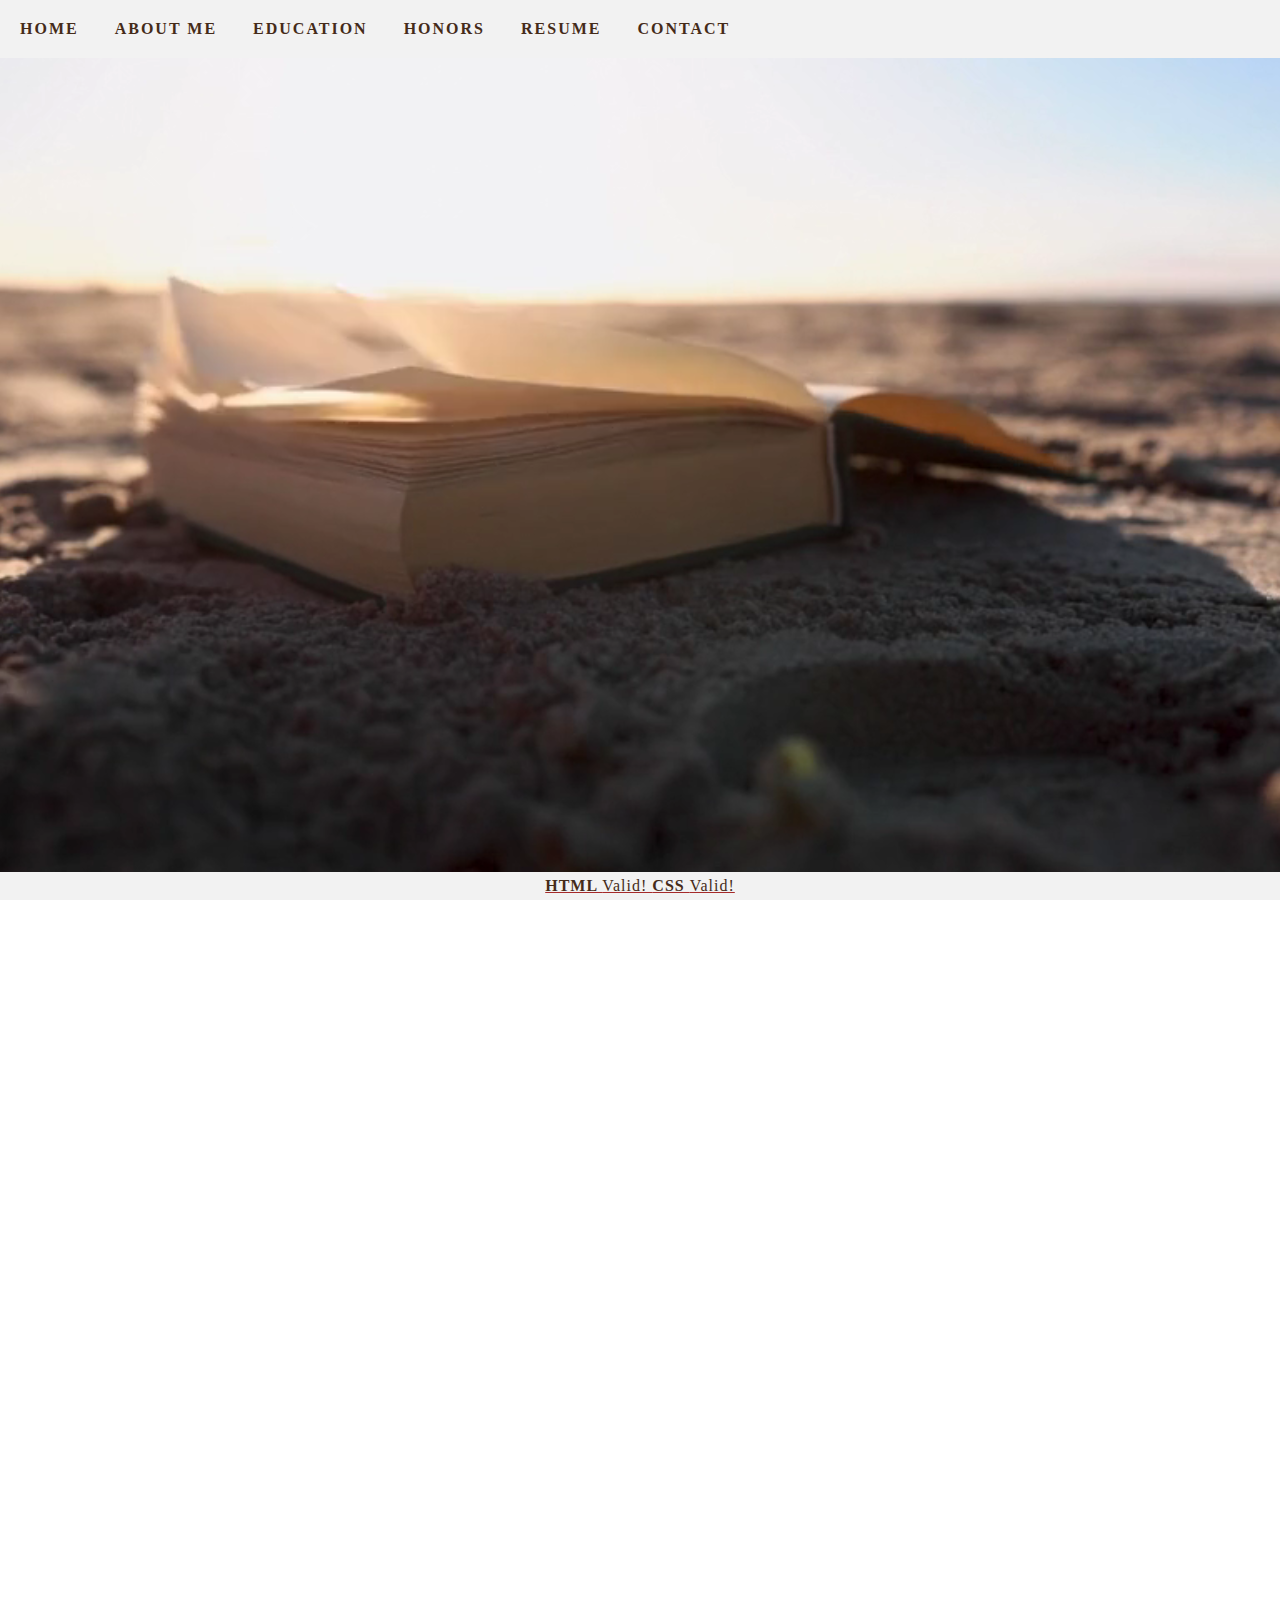
<file: education.html>
<!DOCTYPE html>
<html lang="en">
<head>  
<meta charset="utf-8">
<title>Education</title>

    <link rel="stylesheet" href="style.css">

<script>
    function init() {
      var loc = window.location.href;
      var HTMLvalidLinkStr = 'http://validator.w3.org/check?uri=' + loc;
      var CSSvalidLinkStr = 'http://jigsaw.w3.org/css-validator/validator?uri=' +
                            loc + '?profile=css3';
      document.getElementById("vLink1").setAttribute("href", HTMLvalidLinkStr);
      document.getElementById("vLink2").setAttribute("href", CSSvalidLinkStr);
    }
    window.onload = init;
    </script>

<style>
    h2{
    position: absolute;
    top: 600px;
    left: 100px;
    font-size: 30px;
    }
    h3{
        position: absolute;
    top: 600px;
    left: 800px;
    font-size: 30px;
    }
    h4 {
    color: white;
    margin-top: -250px;
    font-size: 15px;
    font-family: 'Thasadith';
    letter-spacing: 4px;
    text-shadow: 2px 2px 4px #333;
    opacity: 0; 
    animation: fadeIn 1s ease forwards;

    position: absolute;
    top: 650px;
    left: 100px;
}
h5 {
    color: white;
    margin-top: -250px;
    font-size: 15px;
    font-family: 'Thasadith';
    letter-spacing: 4px;
    text-shadow: 2px 2px 4px #333;
    opacity: 0; 
    animation: fadeIn 1s ease forwards;

    position: absolute;
    top: 650px;
    left: 800px;
}
h6 {
    color: white;
    margin-top: -250px;
    font-size: 15px;
    font-family: 'Thasadith';
    letter-spacing: 4px;
    text-shadow: 2px 2px 4px #333;
    opacity: 0; 
    animation: fadeIn 1s ease forwards;

    position: absolute;
    top: 700px;
    left: 100px;
}
h7 {
    color: white;
    margin-top: -250px;
    font-size: 15px;
    font-family: 'Thasadith';
    letter-spacing: 4px;
    text-shadow: 2px 2px 4px #333;
    opacity: 0; 
    animation: fadeIn 1s ease forwards;

    position: absolute;
    top: 700px;
    left: 800px;
}
</style>
</head>
<body id = 'assign'>

    <nav>
        <ul>
            <li><a href="index.html">HOME</a></li>
            <li><a href="aboutme.html">ABOUT ME</a></li>
            <li><a href="education.html">EDUCATION</a></li>
            <li><a href="honors.html">HONORS</a></li>
            <li><a href="resume.html">RESUME</a></li>
            <li><a href="contact.html">CONTACT</a></li>
        </ul>
    </nav>

<h1>Education</h1>
<h2> Northern Virgina Community College </h2>
<h3> Arlington Career Center</h3>
<h4>Advanced High School Diploma Expected June 2026</h4>
<h5>Associate Degree in Computer Science Expected May 2026</h5>
<h6>Classes
    <ul>
        <li>DE Introduction to Problem Solving and Programming</li>
        <li>DE Object-Oriented Programming</li>
        <li>DE Introduction to Discrete Structures</li>
        <li>DE Web Page Design I/II</li>
        <li>DE Precalculus I/II</li>
      </ul>
</h6>
 
<h7>Classes
    <ul>
        <li>AP Computer Science Principles</li>
        <li>Engineering I/Intro to Engineering Design</li>
    </ul>
</h7>




    <div style="height: 900px;"></div>

    <video autoplay loop muted plays-inline>
        <source src="MP4s/books.mp4" type="video/mp4">
    </video>
    

<footer>
    <a id="vLink1"><strong> HTML </strong> Valid! </a> 
    <a id="vLink2"><strong> CSS </strong> Valid! </a>
</footer>

</body>
</html>
</file>
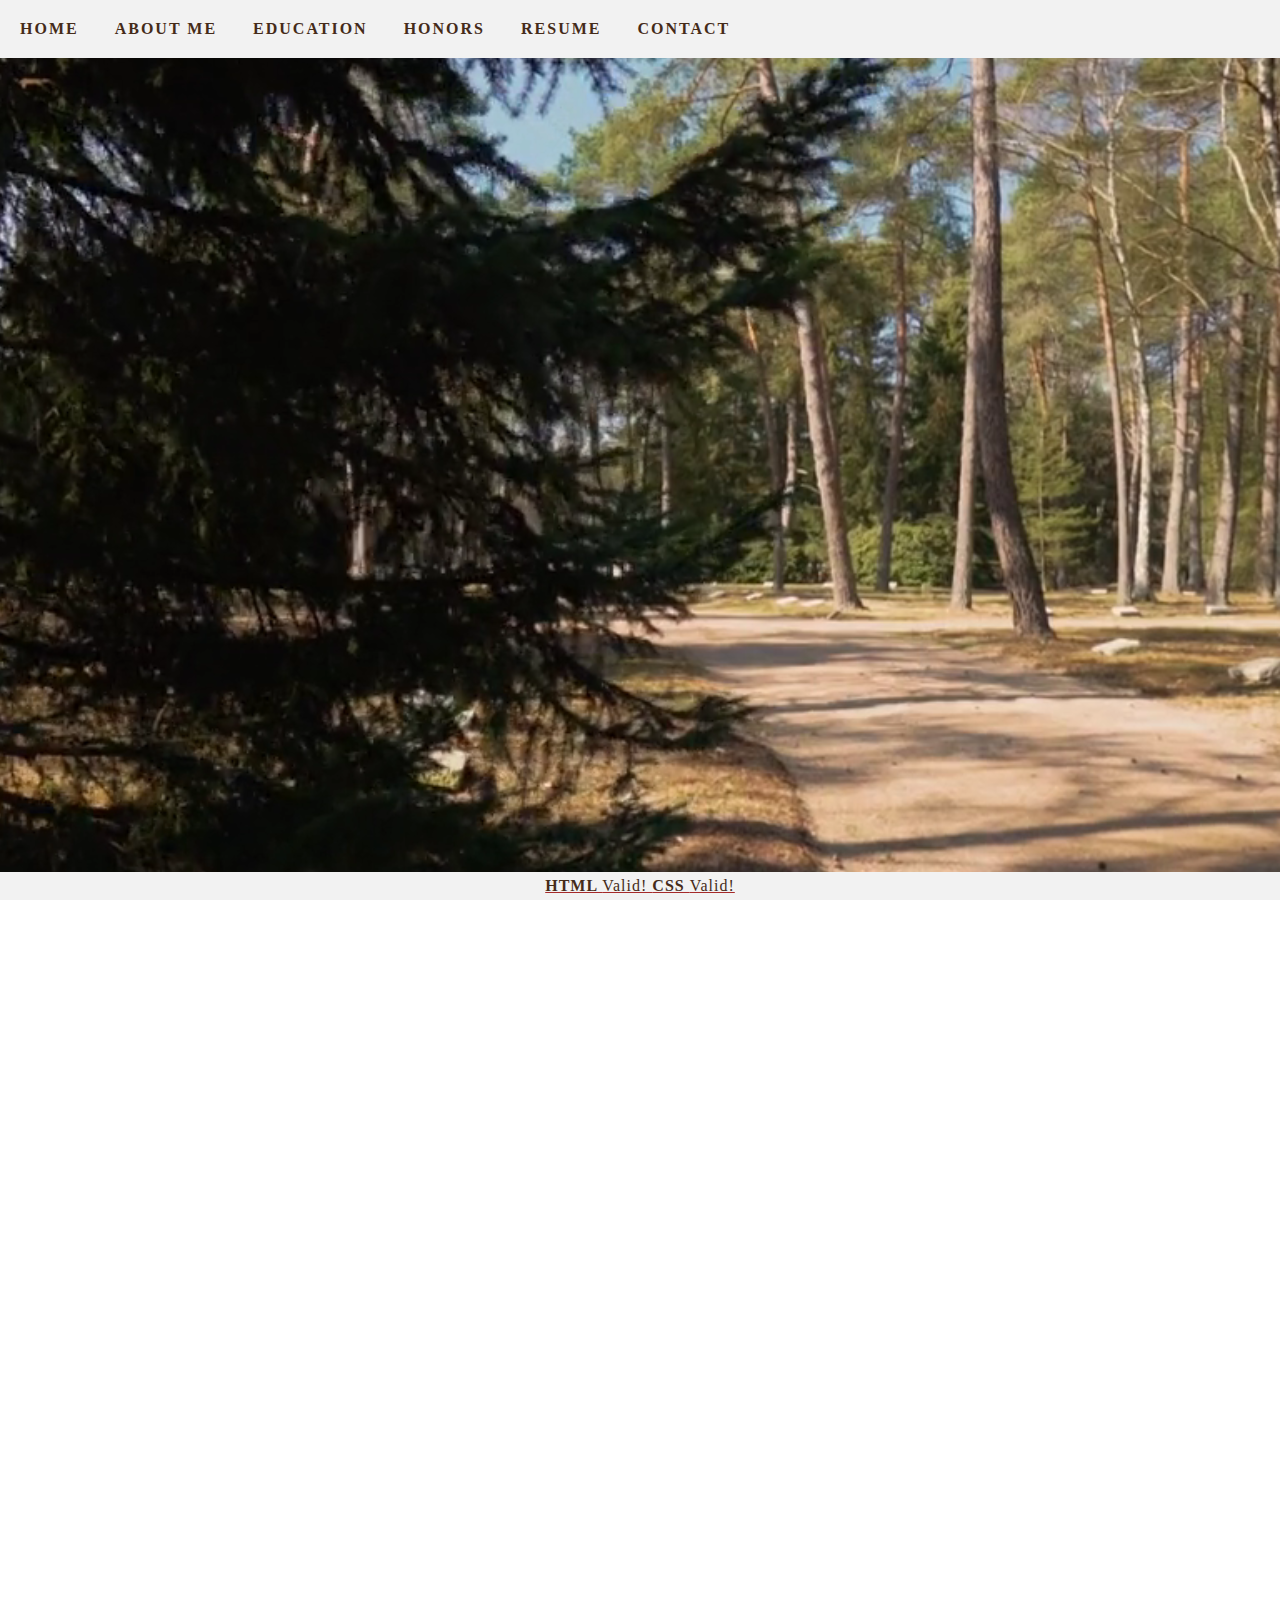
<file: honors.html>
<!DOCTYPE html>
<html lang="en">
<head>  
<meta charset="utf-8">
<title>Honors</title>

    <link rel="stylesheet" href="style.css">

<script>
    function init() {
      var loc = window.location.href;
      var HTMLvalidLinkStr = 'http://validator.w3.org/check?uri=' + loc;
      var CSSvalidLinkStr = 'http://jigsaw.w3.org/css-validator/validator?uri=' +
                            loc + '?profile=css3';
      document.getElementById("vLink1").setAttribute("href", HTMLvalidLinkStr);
      document.getElementById("vLink2").setAttribute("href", CSSvalidLinkStr);
    }
    window.onload = init;
    </script>

<style>
    h2{
    position: absolute;
    top: 600px;
    left: 50px;
    font-size: 15px;
    }
    h3{
        position: absolute;
    top: 600px;
    left: 800px;
    font-size: 15px;
    }


</style>
</head>
<body id = 'assign'>

    <nav>
        <ul>
            <li><a href="index.html">HOME</a></li>
            <li><a href="aboutme.html">ABOUT ME</a></li>
            <li><a href="education.html">EDUCATION</a></li>
            <li><a href="honors.html">HONORS</a></li>
            <li><a href="resume.html">RESUME</a></li>
            <li><a href="contact.html">CONTACT</a></li>
        </ul>
    </nav>
<h1>Honors</h1>
<h2>Achievements
    <ul>
        <li>PyCon Conference - Presented in the Education Summit May 2025</li>
        <li>Summer Bridge Program IET/Cybersecurity August 2024<li>
        <li>Best Life Fair Winner May 2024</li>   
        <li>Arlington Student Film Fest Official Selection April 2024</li>
        <li>SkillsUSA SFX District 5 Bronze Winner April 2024</li>
    </ul>
</h2>
<h3>Certifications
    <ul>
        <li>BLS CPR and AED Certification December 2024</li>
        <li>Workplace Readiness Certification February 2023</li>
      </ul>
</h3>


    <div style="height: 900px;"></div>

    <video autoplay loop muted plays-inline>
        <source src="MP4s/trees.mp4" type="video/mp4">
    </video>
    

<footer>
    <a id="vLink1"><strong> HTML </strong> Valid! </a> 
    <a id="vLink2"><strong> CSS </strong> Valid! </a>
</footer>

</body>
</html>
</file>
<file: style.css>
body {
    margin: 0;
    padding: 0;

    background-size: cover;
    background-position: center;
    background-repeat: no-repeat;
    background-attachment: fixed;
    background-position: right 0 bottom -60px;
}

video{
    width: 100vw;
    height: 100vh;
    object-fit: cover;
    position: fixed;
    left: 0;
    right: 0;
    top: 0;
    bottom: 0;
    z-index: -1;
}
@media(min-aspect-ratio: 16/9){
    video{
        width: 100%;
        height: auto;
    }
}

#assign {
    background-size: cover;
    background-position: center;
    background-repeat: no-repeat;
    background-attachment: fixed;
    background-position: right 0 bottom 10px;
}

#about {
    background-size: cover;
    background-position: center;
    background-repeat: no-repeat;
    background-attachment: fixed;
    background-position: right 0 bottom 60px;
}

h1 {
    text-align: center;
    padding: 140px;
    font-size: 80px;
    margin-top: 50px;
    color: rgb(255, 255, 255);
    font-family: 'Libre Franklin';
    letter-spacing: 7px;
    text-shadow: 2px 2px 4px #333;
    opacity: 0; 
    animation: fadeIn .5s ease forwards;

}

h2 {
    color: white;
    margin-top: -250px;
    font-size: 20px;
    font-family: 'Thasadith';
    letter-spacing: 4px;
    text-shadow: 2px 2px 4px #333;
    opacity: 0; 
    animation: fadeIn 1s ease forwards;

    position: absolute;
    top: 600px;
    left: 500px;
}

h3 {
    color: white;
    margin-top: -250px;
    font-size: 20px;
    font-family: 'Thasadith';
    letter-spacing: 4px;
    text-shadow: 2px 2px 4px #333;
    opacity: 0; 
    animation: fadeIn 1s ease forwards;

    position: absolute;
    top: 650px;
    left: 500px;
}
nav {
    background-color: #f2f2f2;
    padding: 20px;
    letter-spacing: 2px;
    text-align: left;
    font-family: 'Thasadith';
}

nav ul {
    list-style-type: none;
    margin: 0;
    padding: 0;
}

nav li {
    display: inline;
    margin-right: 30px;
}

nav a {
    text-decoration: none;
    color: #333;
    font-weight: bold;
}

footer {
    text-align: center;
    background-color: #f2f2f2;
    text-decoration: underline;
    color: brown;
    text-align: center;
    padding: 5px;
    position: fixed;
    bottom: 0;
    width: 100%;
    font-family: 'Optima';
    letter-spacing: 1px;
}





a:link {
    color: rgb(69, 43, 25);
  }
  
  a:visited {
    color: #583E23;
  }
  
  a:hover {
    color: rgb(164, 118, 83);
  }
  
  a:active {
    color: rgb(39, 29, 29);
  }
  
  a:link, a:visited {
    text-decoration: none;
  }



.square-button {
    border-radius: 50px;
    display: inline-block;
    width: 230px;
    height: 100px;
    background-color: white;
    color: rgb(0, 0, 0);
    text-align: center;
    line-height: 100px;
    text-decoration: none;

}

.button1 {
    position: absolute;
    top: 600px;
    right: 25%;
    transform: translateX(25%);
    font-family: 'Optima';
    font-size: 20px;
    letter-spacing: 2px;


}

.button2 {
    position: absolute;
    top: 600px;
    right: 50%;
    transform: translateX(50%);
    font-family: 'Optima';
    font-size: 20px;
    letter-spacing: 2px;


}

.button3 {
    position: absolute;
    top: 600px;
    right: 75%;
    transform: translateX(75%);
    font-family: 'Optima';
    font-size: 20px;
    letter-spacing: 2px;


}

.button4 {
    position: absolute;
    top: 800px;
    right: 25%;
    transform: translateX(25%);
    font-family: 'Optima';
    font-size: 20px;
    letter-spacing: 2px;


}

.button5 {
    position: absolute;
    top: 800px;
    right: 50%;
    transform: translateX(50%);
    font-family: 'Optima';
    font-size: 20px;
    letter-spacing: 2px;

    
}

.button6 {
    position: absolute;
    top: 800px;
    right: 75%;
    transform: translateX(75%);
    font-family: 'Optima';
    font-size: 20px;
    letter-spacing: 2px;

    
}

.button7 {
    position: absolute;
    top: 1000px;
    right: 25%;
    transform: translateX(25%);
    font-family: 'Optima';
    font-size: 20px;
    letter-spacing: 2px;

    
}

.button8 {
    position: absolute;
    top: 1000px;
    right: 50%;
    transform: translateX(50%);
    font-family: 'Optima';
    font-size: 20px;
    letter-spacing: 2px;

    
}

.button9 {
    position: absolute;
    top: 1000px;
    right: 75%;
    transform: translateX(75%);
    font-family: 'Optima';
    font-size: 20px;
    letter-spacing: 2px;

    
}

.button10 {
    position: absolute;
    top: 1200px;
    right: 25%;
    transform: translateX(25%);
    font-family: 'Optima';
    font-size: 20px;
    letter-spacing: 2px;

    
}

.button11 {
    position: absolute;
    top: 1200px;
    right: 50%;
    transform: translateX(50%);
    font-family: 'Optima';
    font-size: 20px;
    letter-spacing: 2px;

    
}

.button12 {
    position: absolute;
    top: 1200px;
    right: 75%;
    transform: translateX(75%);
    font-family: 'Optima';
    font-size: 20px;
    letter-spacing: 2px;
}

.button13 {
        position: absolute;
        top: 1400px;
        right: 75%;
        transform: translateX(75%);
        font-family: 'Optima';
        font-size: 20px;
        letter-spacing: 2px;
}

.button14 {
        position: absolute;
        top: 1400px;
        right: 50%;
        transform: translateX(50%);
        font-family: 'Optima';
        font-size: 20px;
        letter-spacing: 2px;
}

.button15 {
    position: absolute;
    top: 1400px;
    right: 25%;
    transform: translateX(25%);
    font-family: 'Optima';
    font-size: 20px;
    letter-spacing: 2px;
}

.button16 {
    position: absolute;
    top: 1600px;
    right: 75%;
    transform: translateX(75%);
    font-family: 'Optima';
    font-size: 20px;
    letter-spacing: 2px;
}

.button17 {
    position: absolute;
    top: 1600px;
    right: 50%;
    transform: translateX(50%);
    font-family: 'Optima';
    font-size: 20px;
    letter-spacing: 2px;
}

.button18 {
    position: absolute;
    top: 1600px;
    right: 25%;
    transform: translateX(25%);
    font-family: 'Optima';
    font-size: 20px;
    letter-spacing: 2px;
}

.button19 {
    position: absolute;
    top: 1800px;
    right: 25%;
    transform: translateX(25%);
    font-family: 'Optima';
    font-size: 20px;
    letter-spacing: 2px;
    cursor: pointer;
}


#title {
    position: absolute;
    top: 240px;
    right: 50%;
    transform: translateX(50%);
    text-align: center;
    font-size: 80px;
    color: rgb(255, 255, 255);
    font-family: 'Libre Franklin';
    letter-spacing: 7px;
    text-shadow: 2px 2px 4px #333;
    padding: 10px;

    opacity: 0; 
    animation: fadeIn 1s ease forwards;
}

@keyframes fadeIn {
    from {
        opacity: 0;
    }
    to {
        opacity: 1;
    }
}

footer {
    font-family: Georgia, 'Times New Roman', Times, serif;
    color: brown;
}


* {box-sizing: border-box}
body {
    font-family: Verdana, sans-serif; 
    margin:0; 
    margin-bottom: 700px;
}

.mySlides {
    display: none
}

img {
    vertical-align: middle;
}

/* Slideshow container */
.slideshow-container {
  max-width: 500px;
  position: relative;
  margin: auto;
  margin-right: 850px;
  top: 500px;
  margin-bottom: 300px;
}

/* Next & previous buttons */
.prev, .next {
  cursor: pointer;
  position: absolute;
  top: 50%;
  width: auto;
  padding: 16px;
  margin-top: -22px;
  color: white;
  font-weight: bold;
  font-size: 18px;
  transition: 0.6s ease;
  border-radius: 0 3px 3px 0;
  user-select: none;
}

/* Position the "next button" to the right */
.next {
  right: 0;
  border-radius: 3px 0 0 3px;
}

/* On hover, add a black background color with a little bit see-through */
.prev:hover, .next:hover {
  background-color: rgba(0,0,0,0.8);
}


/* Caption text */
.text {
  color: #d7d7d7;
  background-color: #aa9884;
  font-size: 15px;
  padding: 8px 12px;
  position: absolute;
  bottom: 8px;
  width: 100%;
  text-align: center;
}

/* Number text (1/3 etc) */
.numbertext {
  color: #a69d95;
  font-size: 12px;
  padding: 8px 12px;
  position: absolute;
  top: 0;
}


/* Fading animation */
.fade {
  animation-name: fade;
  animation-duration: .5s;
}

@keyframes fade {
  from {opacity: .5} 
  to {opacity: 1}
}

/* On smaller screens, decrease text size */
@media only screen and (max-width: 300px) {
  .prev, .next,.text {font-size: 11px}
}

button{
position: relative;
    width: 200px;
    font-family: 'Optima';
    margin-top: 500px;
    margin-left: 100px;
    padding: 15px;
    text-align: center;
    border-radius: 25px;
    color: #574b38;
    border: 2px;
    font-size: 22px;
    cursor: pointer;
    font-weight: 400;

}

p{
    background-color: #d7d7d7;
    width: 400px;
    font-family: 'Optima';
    margin-top: -100px;
    margin-left: 500px;
    padding: 40px;
    border-radius: 25px;
    color: #574b38;
    border: 2px;
    font-size: 22px;
    font-weight: 400;
    text-align: left;
}
</file>
